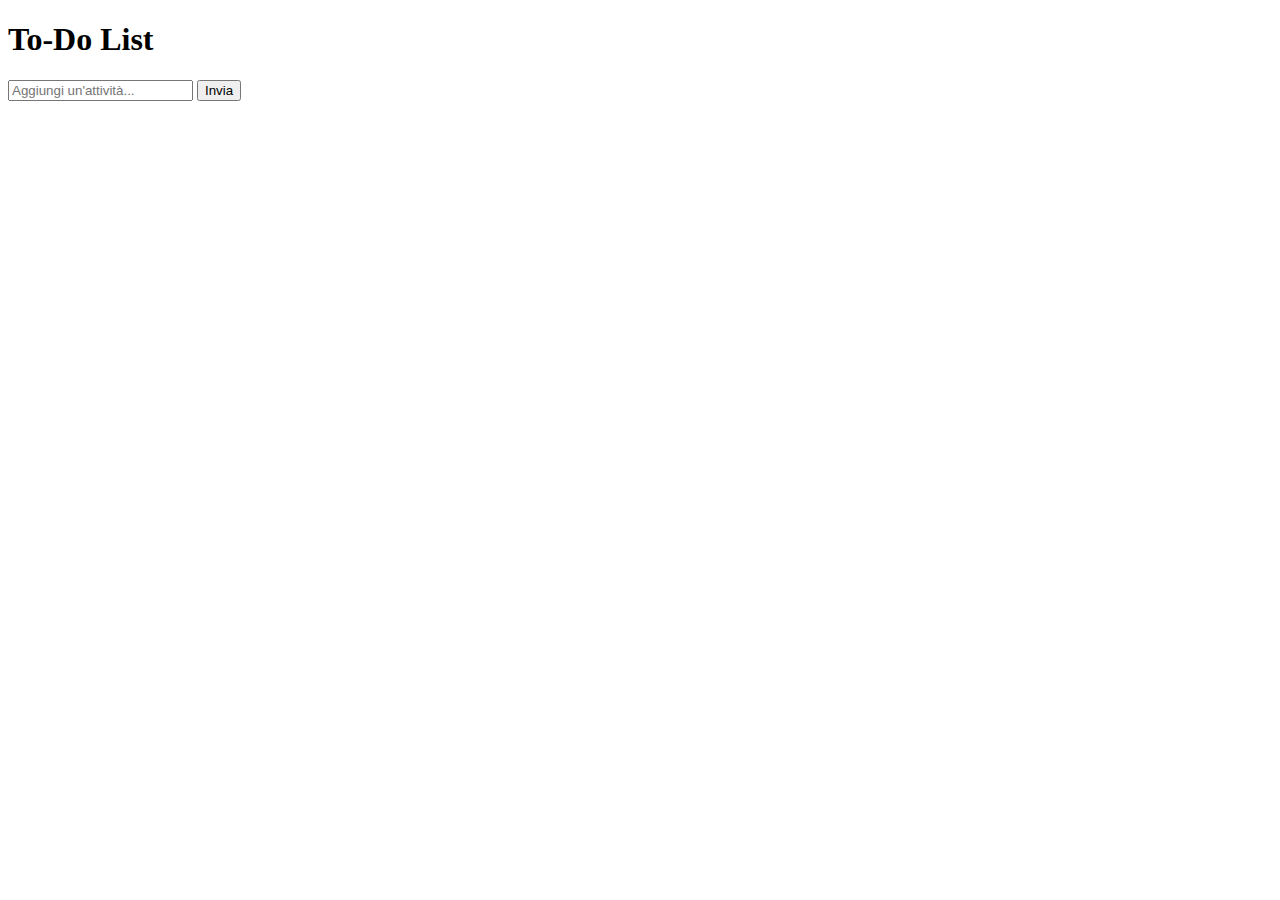
<file: index.html>
<!DOCTYPE html>
<html lang="it">
  <head>
    <meta charset="UTF-8" />
    <meta name="viewport" content="width=device-width, initial-scale=1.0" />
    <link src="./style.css" />
    <title>To-Do List</title>
  </head>
  <body>
    <div class="todo-container">
      <h1>To-Do List</h1>
      <input type="text" id="todo-input" placeholder="Aggiungi un'attività..." />
      <button id="add-btn">Invia</button>
      <ul id="todo-list"></ul>
    </div>

    <script src="./D3Dom.js"></script>
  </body>
</html>
</file>
